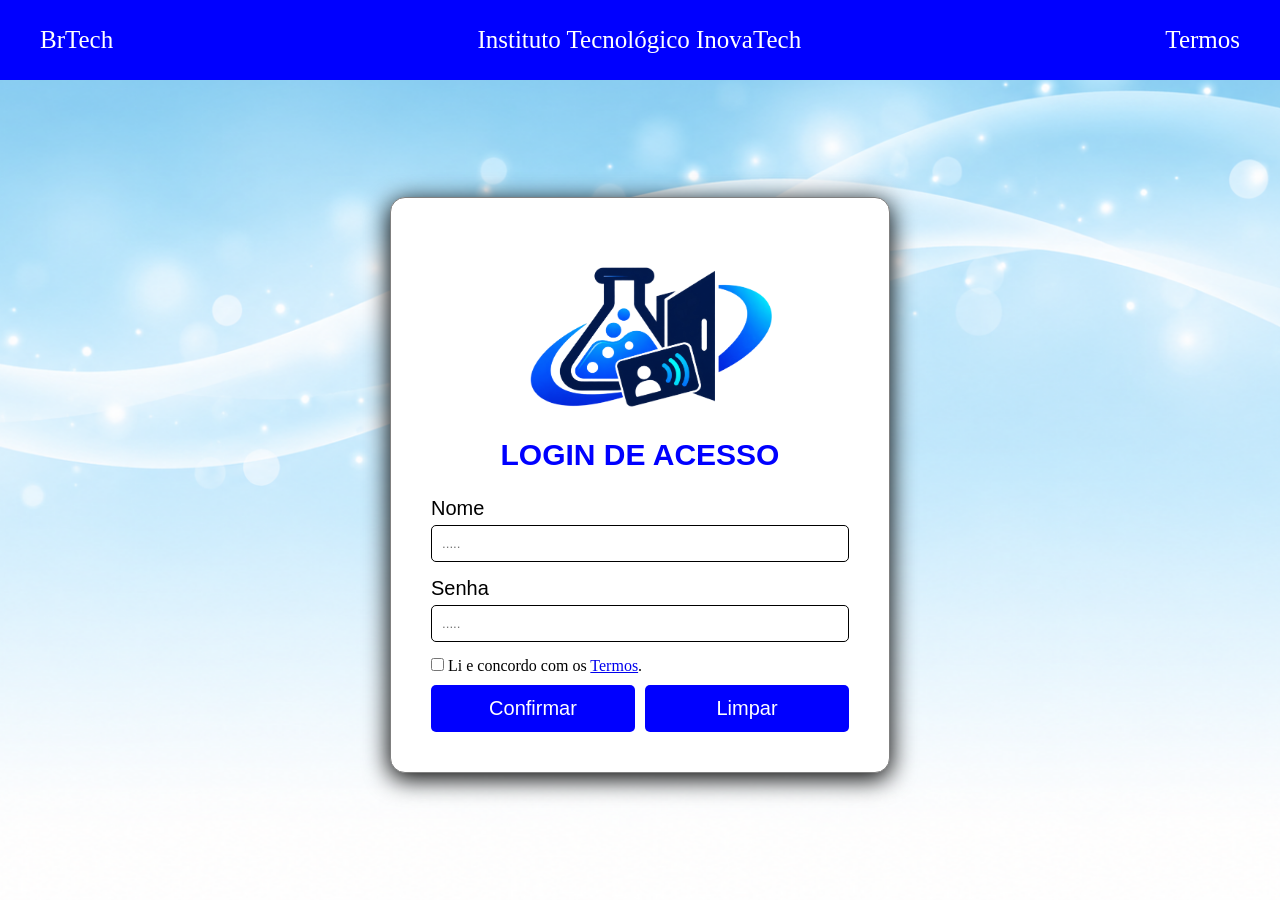
<file: index.html>
<!DOCTYPE html>
<html lang="pt-br">
<head>
    <meta charset="UTF-8">
    <meta name="viewport" content="width=device-width, initial-scale=1.0">
    <title>Login</title>
    <link rel="stylesheet" href="css/style_login.css">
    <link rel="icon" type="image/png" href="imagens/logo.png">
</head>
<body>
    <header>
        <nav>
            <div class="cabecalho_nav">
                <div class="texto">BrTech</div>
                <div class="texto">Instituto Tecnológico InovaTech</div>
                <div class="texto"><a href="termos.html">Termos</a></div>
            </div>
        </nav>
    </header>
    <main>
        <div class="formulario">

            <div class="imagem">
                <img src="imagens/logo.png">
            </div>

            <h2>LOGIN DE ACESSO</h2>

            <form action="processa.php" method="POST">
                <div class="label">
                    <label for="nome">Nome</label>
                </div>

                <div class="input">
                    <input type="text" id="nome" name="nome" placeholder="....." maxlength="10" required>
                </div>

                <div class="label">
                    <label for="senha">Senha</label>
                </div>

                <div class="input">
                    <input type="password" id="senha" name="senha" placeholder="....." maxlength="10" required>
                </div>

                <div>
                    <input type="checkbox" required>
                    <label for="">Li e concordo com os <a href="termos.html">Termos</a>.</label>
                </div>

                <div class="botao">
                    <button type="submit">Confirmar</button>
                    <button type="reset">Limpar</button>
                </div>
            </form>
        </div>
    </main>
</body>
</html>
</file>
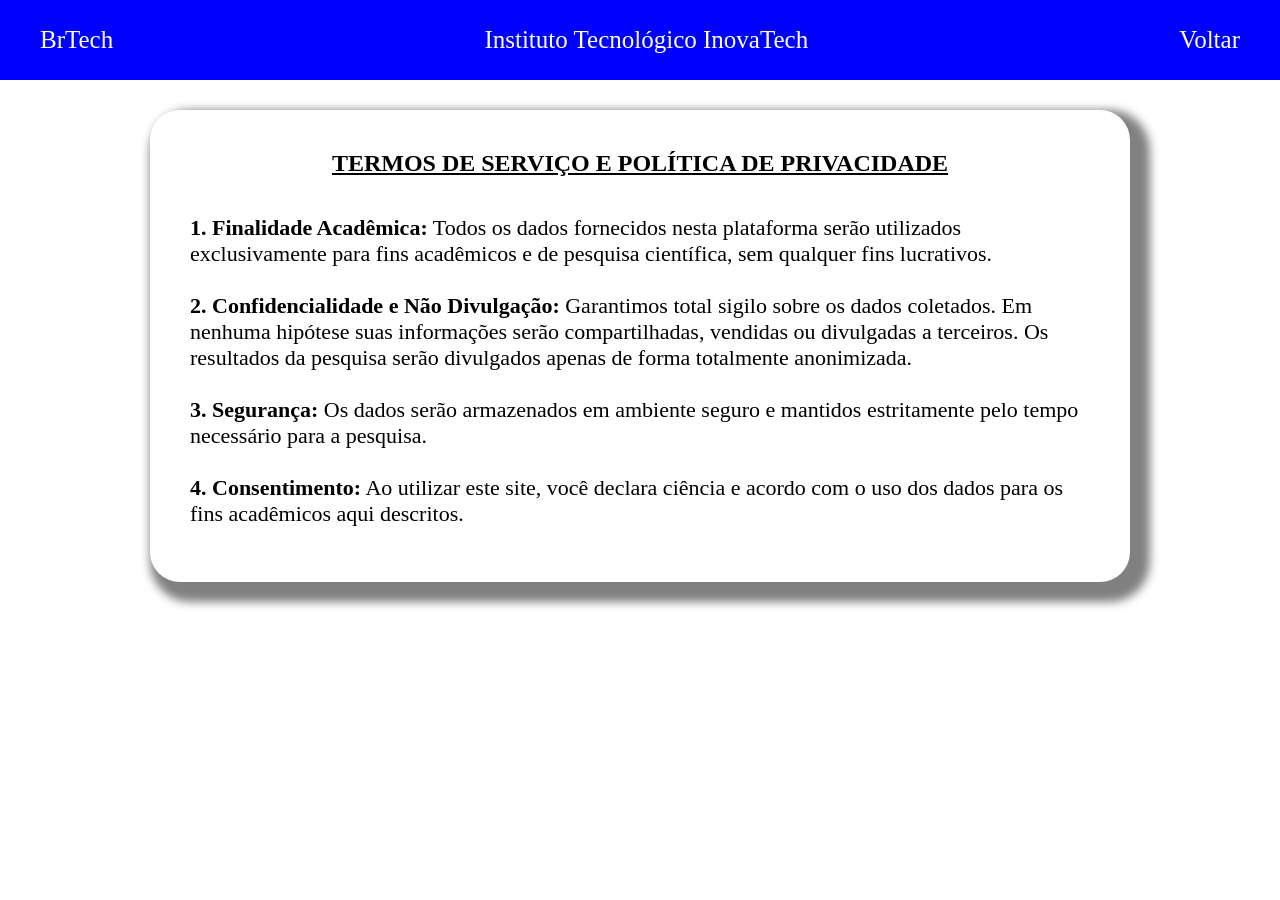
<file: termos.html>
<!DOCTYPE html>
<html lang="pt-br">
<head>
    <meta charset="UTF-8">
    <title>Termos</title>
    <link rel="stylesheet" href="css/style_termos.css">
    <link rel="icon" type="image/png" href="imagens/logo.png">
</head>
<body>
    <header>
        <nav>
            <div class="cabecalho_nav">
                <div class="texto">BrTech</div>
                <div class="texto">Instituto Tecnológico InovaTech</div>
                <div class="texto"><a href="index.html">Voltar</a></div>
            </div>
        </nav>
    </header>
    <main>
        <div class="Termos">
            <h2>TERMOS DE SERVIÇO E POLÍTICA DE PRIVACIDADE</h2>
            <br>
            <p><strong>1. Finalidade Acadêmica:</strong> Todos os dados fornecidos nesta plataforma serão utilizados exclusivamente para fins acadêmicos e de pesquisa científica, sem qualquer fins lucrativos.<br><br><strong>2. Confidencialidade e Não Divulgação:</strong> Garantimos total sigilo sobre os dados coletados. Em nenhuma hipótese suas informações serão compartilhadas, vendidas ou divulgadas a terceiros. Os resultados da pesquisa serão divulgados apenas de forma totalmente anonimizada.<br><br><strong>3. Segurança:</strong> Os dados serão armazenados em ambiente seguro e mantidos estritamente pelo tempo necessário para a pesquisa.<br><br><strong>4. Consentimento:</strong> Ao utilizar este site, você declara ciência e acordo com o uso dos dados para os fins acadêmicos aqui descritos.</p>
        </div>
    </main>
    <footer>
        <p>&copy 2026 Instituto Tecnológico InovaTech </p>
        <br>
        <p>&copy 2026 BrTech</p>
    </footer>
</body>
</html>
</file>
<file: css/style_login.css>
* {
    margin: 0;
    box-sizing: border-box;
}

body{
    background-image: url("../imagens/Fundo.png");
    background-size: cover;
    background-position: center;
    background-repeat: no-repeat;
    background-attachment: fixed;
}

main {
    height: 90vh; 
    display: flex;
    justify-content: center;
    align-items: center;
}

.cabecalho_nav{
    display: flex; 
    align-items: center; 
    justify-content: space-between; 
    background-color: blue;
    height: 60px;
    padding: 40px; 
    width: 100%;
}

.texto{
    background-color: blue;
    color: white;
    font-size: 25px
}

.texto a{
    text-decoration: none;
    background-color: blue;
    color: white;
    font-size: 25px
}

.formulario {
    border: 1px solid gray;
    width: 100%;
    max-width: 500px;
    padding: 40px;
    background-color: white;
    border-radius: 15px;
    box-shadow: 0 5px 25px 1px black
}

.formulario h2 {
    background-color: white;
    color: blue;
    text-align: center;
    font-family:'Franklin Gothic Medium', 'Arial Narrow', Arial, sans-serif;
    margin-bottom: 25px;
    font-size: 30px;
}

.label {
    font-size: 20px;
    margin-bottom: 5px;
    background-color: white;
    font-family: 'Segoe UI', Tahoma, Geneva, Verdana, sans-serif;
}


.input input {
    margin-bottom: 15px;
    background-color: white;
    width: 100%; 
    padding: 10px;
    border: 1px solid black;
    border-radius: 5px;
    outline: none;
}

.botao {
    display: flex;
    gap: 10px; 
    background-color: white;
}

button {
    width: 100%;
    padding: 12px;
    background-color: blue;
    color: white;
    border: none;
    border-radius: 5px;
    font-size: 20px;
    cursor: pointer;
    margin-top: 10px;
}

footer{
    background-color: cornflowerblue;
}

.imagem{
    display: flex;
    padding-left: 220px;
    justify-content: center;
    height: 200px;
    width: 200px;
}
</file>
<file: css/style_termos.css>
* {
    background-color: white;
    margin: 0;
    box-sizing: border-box;
}

.cabecalho_nav{
    display: flex; 
    align-items: center; 
    justify-content: space-between; 
    background-color: blue;
    height: 60px;
    padding: 40px; 
    width: 100%;
}

.texto{
    background-color: blue;
    color: white;
    font-size: 25px
}

.texto a{
    text-decoration: none;
    background-color: blue;
    color: white;
    font-size: 25px
}

.Termos {
    background-color: white;
    margin: 30px 150px;
    padding: 40px;
    border-radius: 30px;
    box-shadow: 10px 10px 10px 10px gray;
    color: black;
}

.Termos h2{
    font-size: 24px;
    text-align: center;
    text-decoration:underline ;
    margin-bottom: 20px;
}

.Termos p{
    font-size: 22px;
    margin-bottom: 15px;
}

footer{
    text-align: center;
    position: fixed;
    left: 855px;
    margin-top: 400px;
}

footer p{
    font-size: 15px;
}
</file>
